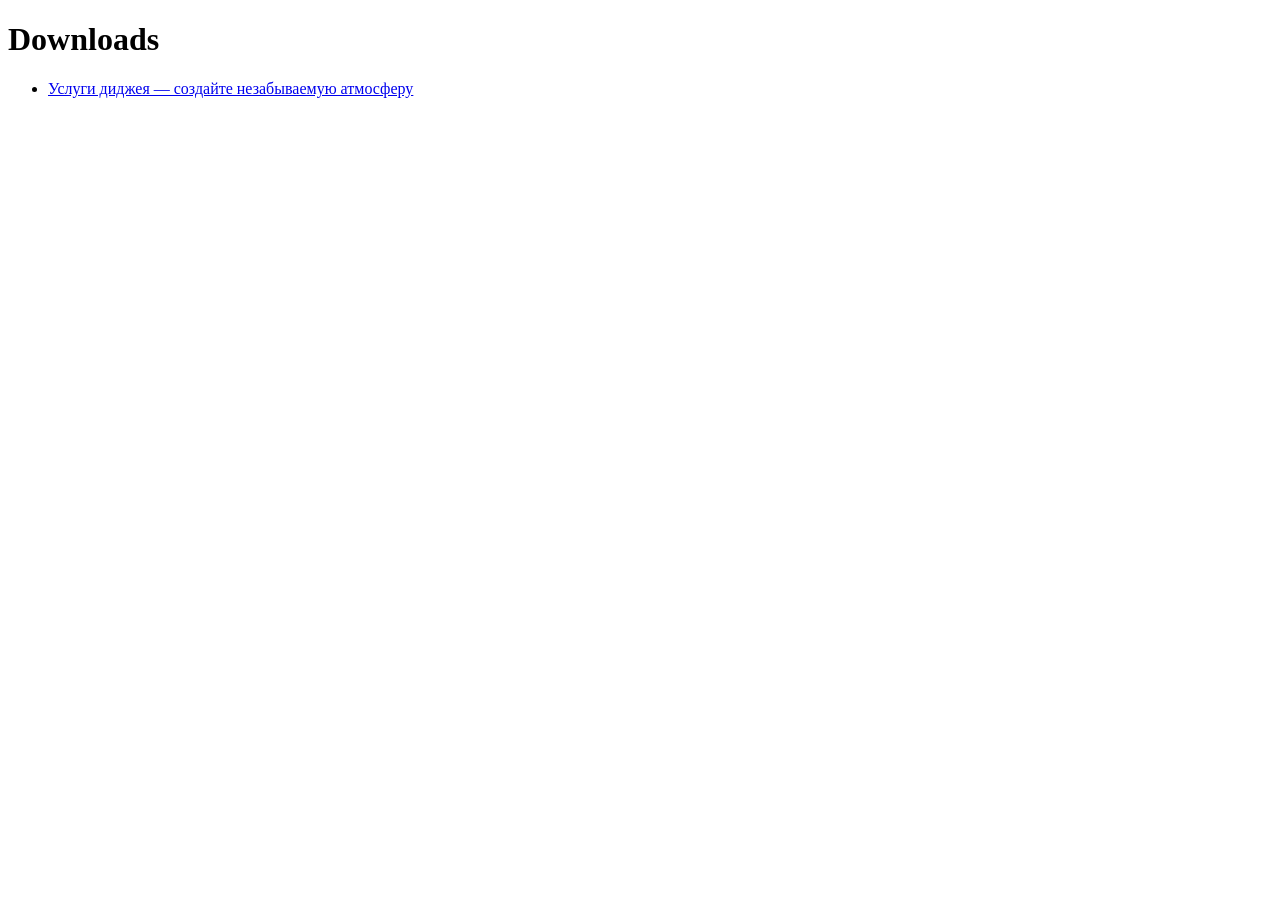
<file: _downloads.html>
<!DOCTYPE html>
<html>
	<head>
		<meta charset="UTF-8">
        <title> Downloads </title>
    </head>
    <body>
        <h1> Downloads </h1>
        <ul>
            <li><a id="https://krutskaya-music.tilda.ws/" href="index.html"> Услуги диджея — создайте незабываемую атмосферу </a></li>
        </ul>
    </body>
</html>
</file>
